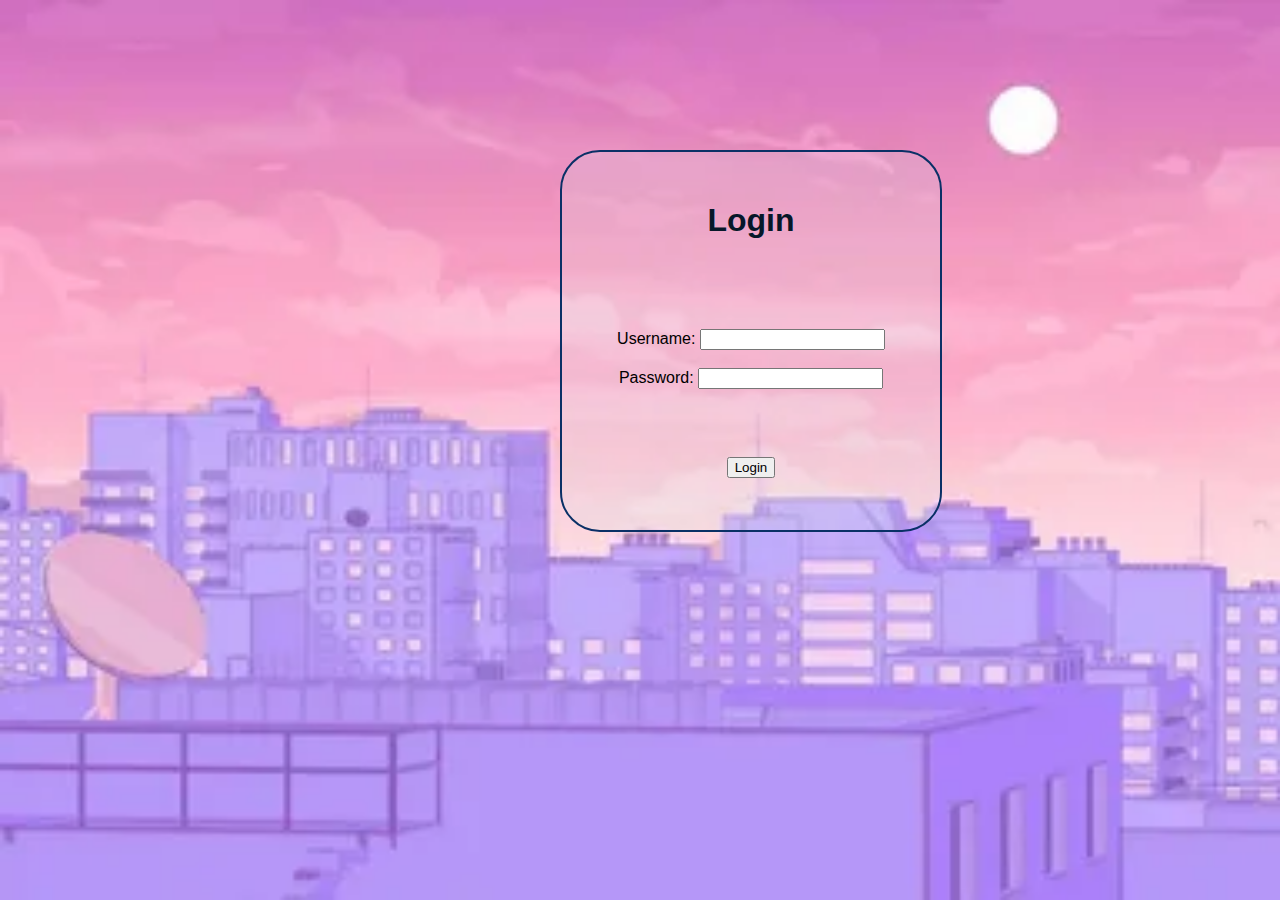
<file: login.html>
<html>
<head>
    <meta charset="UTF-8">
    <meta name="viewport" content="width=device-width, initial-scale=1.0">
    <title>login</title>
    <link rel="stylesheet" href="https://cdnjs.cloudflare.com/ajax/libs/font-awesome/6.4.2/css/all.min.css" integrity="sha512-z3gLpd7yknf1YoNbCzqRKc4qyor8gaKU1qmn+CShxbuBusANI9QpRohGBreCFkKxLhei6S9CQXFEbbKuqLg0DA==" crossorigin="anonymous" referrerpolicy="no-referrer" />
    <link rel="stylesheet" href="log.css">
</head>
<body>

    <div class="login_box">
            <div class="heading">
                    <h1>Login</h1>
            </div>

        <div class="hero_sec">
            <form method="POST">
                <label for="username" aria-placeholder="Enter username">Username:</label>
                <input type="text"id="username" name="username" required><br><br>
                <label for="password"aria-placeholder="Enter Password">Password:</label>
                <input type="password" id="password" name="password" required><br><br>
                <input type="submit" value="Login" class="submit_btn">
            </form>
        </div>
</div>

</body>
</html>
</file>
<file: log.css>
* {
    margin:0;
    font-family: Arial;
    border: border-box;
    transition-delay: 3s;
}


body{

    background-image: url("login_bg.png");
    background-size: cover;
    height: 100px;
    align-items: center;

}

.login_box{
    height: 10cm;
    width: 10cm;
    margin:150px 50px 50px 560px;
    /* padding: 20px 50px 20px 40px; */
    background-color: rgba(215, 231, 236, 0.2);
    /* justify-content: center;
    align-content: center; */
    display: flex;
    flex-direction: column;
    /* background-color: rgb(0,0,0);  */
    /* justify-items: center;
    /* display: inline-block; */
    border-style: solid;
    border-radius: 40px;
    border-width: 2px;
    box-shadow: 30px;
    border-color: rgb(10, 48, 102);
    text-align: center;

}
.heading{
    /* text-align: center;
    justify-content: center; */
    margin: 50px 10px 10px 10px;
    font-family: Cambria, Cochin, Georgia, Times, 'Times New Roman', serif;
    color: rgb(6, 23, 41);
}
.hero_sec{
    margin-top: 80px;
    justify-content: center;
    align-content: center;
    
}
.submit_btn{
    margin-top: 50px;
    size: 50px;
}
</file>
